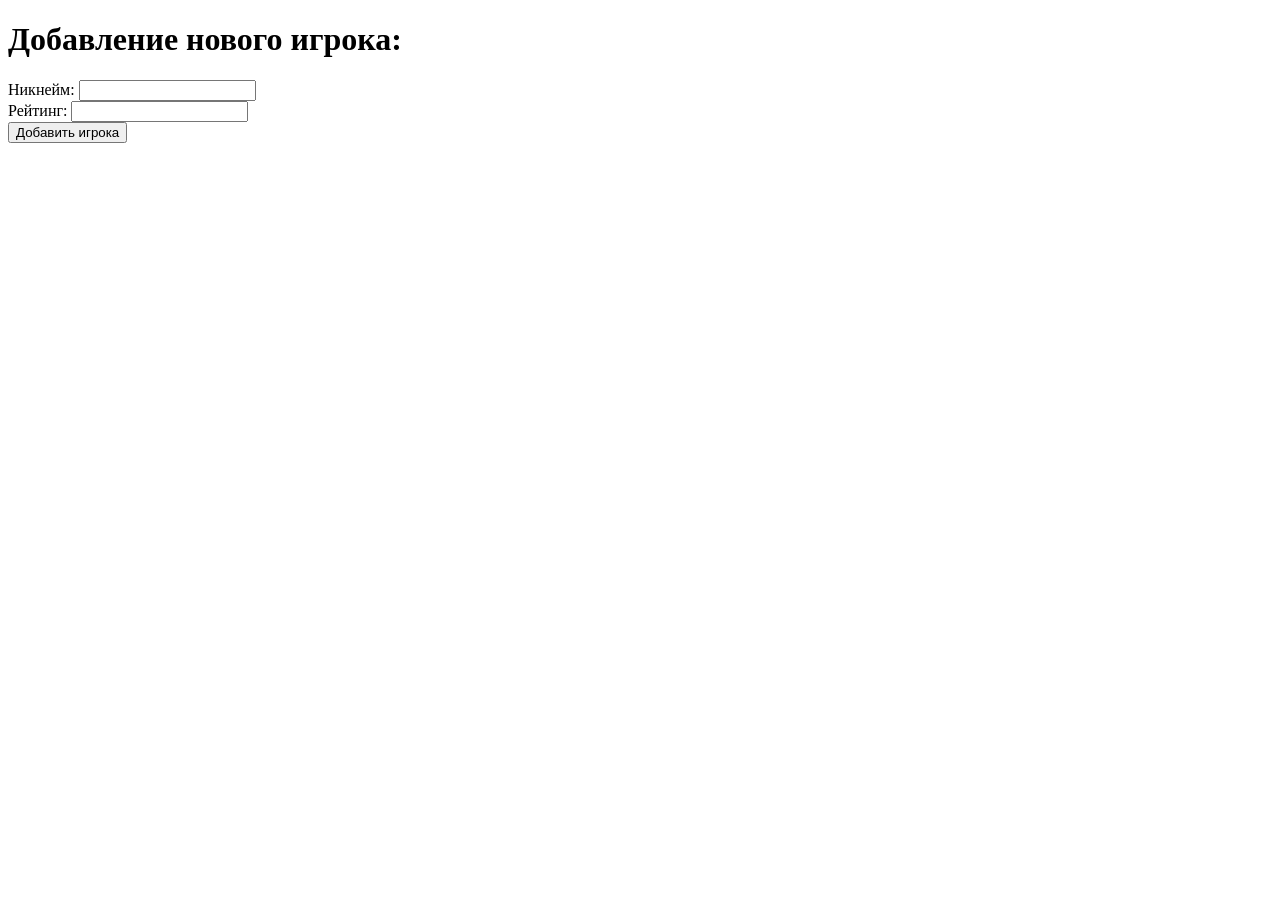
<file: templates/add_player.html>
<!DOCTYPE html>
<html lang="en">
<head>
    <meta charset="UTF-8">
    <title>Добавление игрока</title>
</head>
<body>
<h1>Добавление нового игрока:</h1>
<form method="post">
    <label for="nickname">Никнейм:</label>
    <input type="text" name="nickname" required><br/>
    <label for="rating">Рейтинг:</label>
    <input type="number" step="any" name="rating" required><br/>
    <button type="submit">Добавить игрока</button>
</form>
</body>
</html>
</file>
